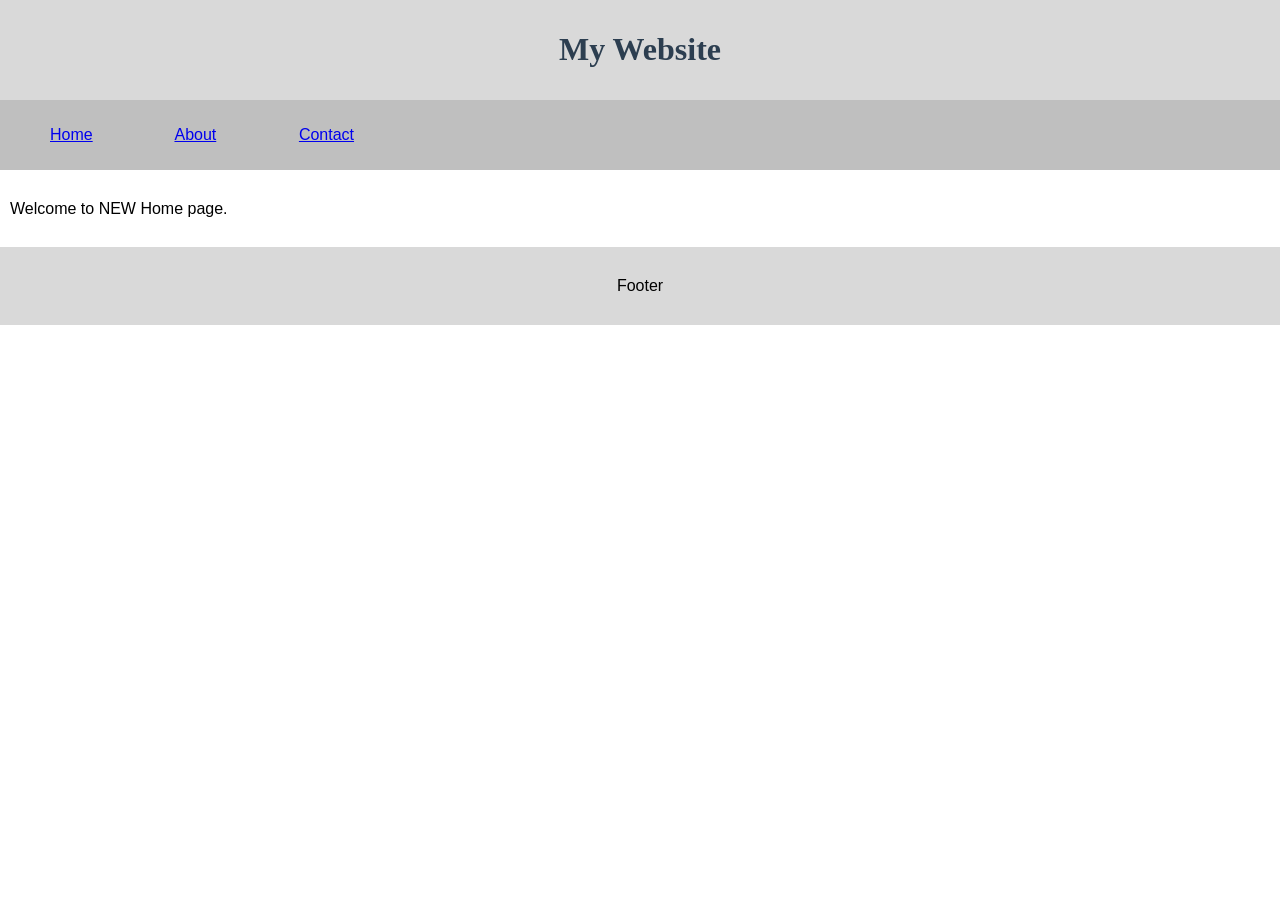
<file: index.html>
<!DOCTYPE html>
<html>
<head>
    <meta charset="UTF-8">
    <title>Home</title>
    <link rel="stylesheet" href="style.css">
</head>
<body>

<header>
    <h1>My Website</h1>
</header>

<nav>
    <ul>
        <li><a href="index.html">Home</a></li>
        <li><a href="about.html">About</a></li>
        <li><a href="contact.html">Contact</a></li>
    </ul>
</nav>

<main>
    <p>Welcome to NEW Home page.</p>   
</main>

<footer>
    <p>Footer</p>
</footer>

</body>
</html>
</file>
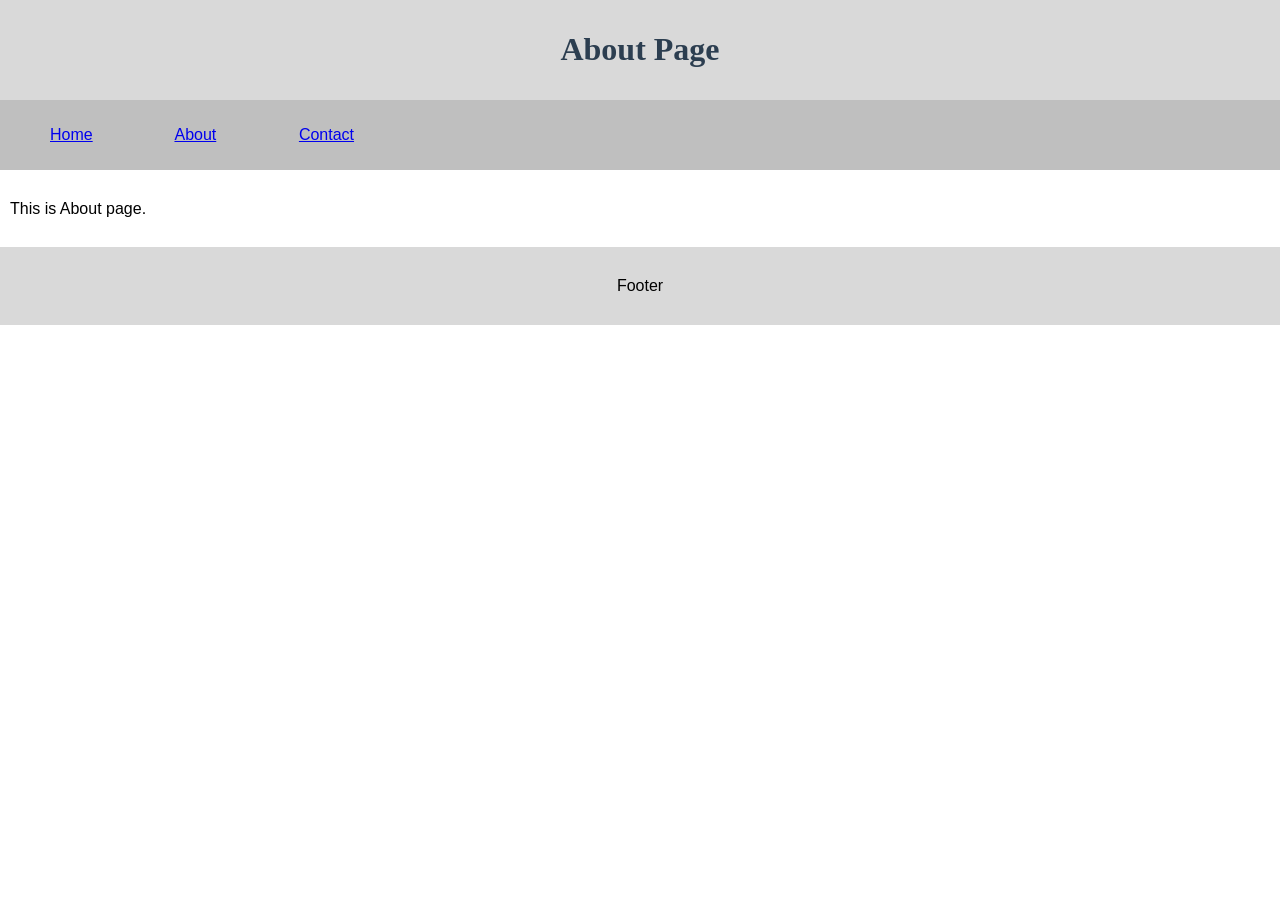
<file: about.html>
<!DOCTYPE html>
<html>
<head>
    <meta charset="UTF-8">
    <title>About</title>
    <link rel="stylesheet" href="style.css">
</head>
<body>

<header>
    <h1>About Page</h1>
</header>

<nav>
    <ul>
        <li><a href="index.html">Home</a></li>
        <li><a href="about.html">About</a></li>
        <li><a href="contact.html">Contact</a></li>
    </ul>
</nav>

<main>
    <p>This is About page.</p>
</main>

<footer>
    <p>Footer</p>
</footer>

</body>
</html>
</file>
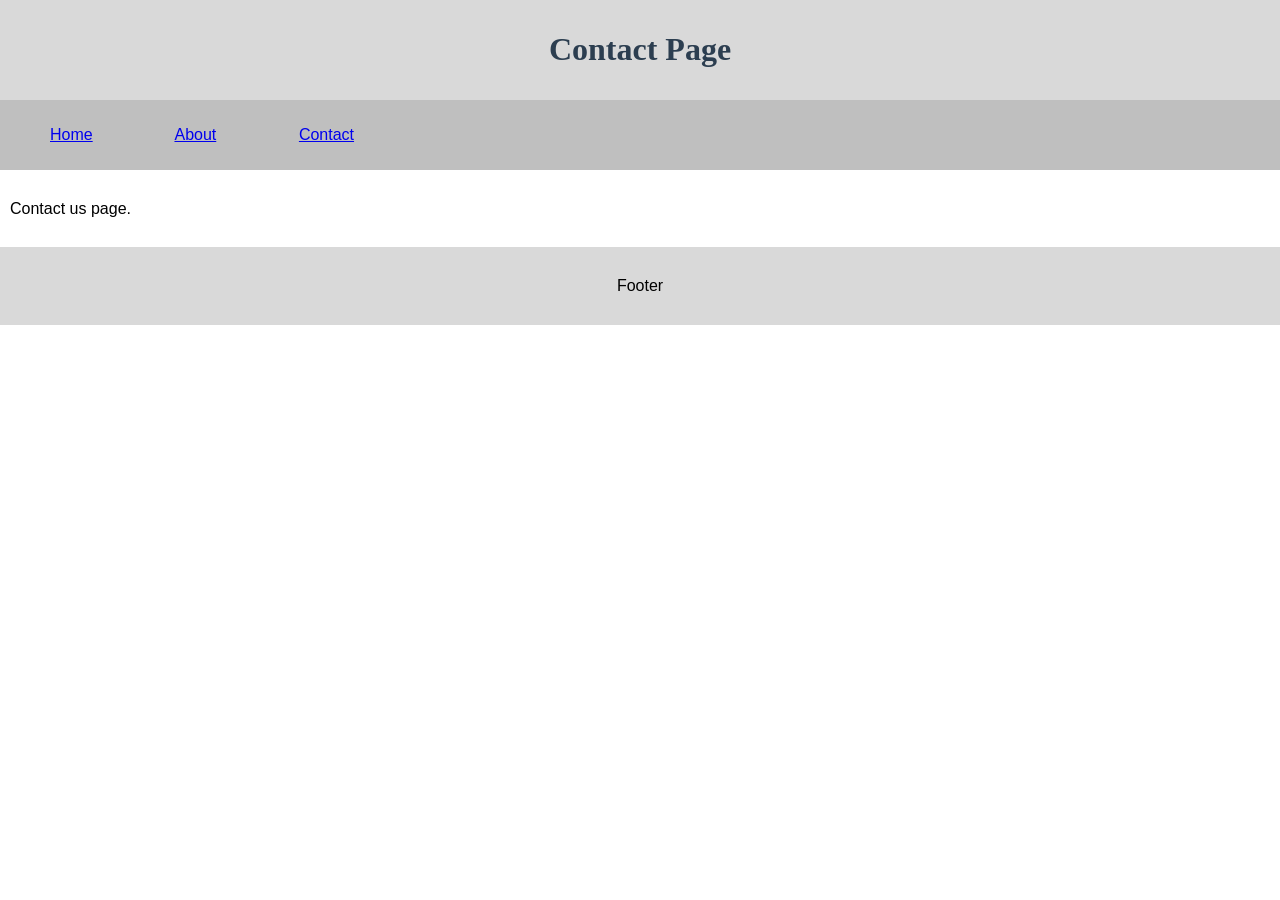
<file: contact.html>
<!DOCTYPE html>
<html>
<head>
    <meta charset="UTF-8">
    <title>Contact</title>
    <link rel="stylesheet" href="style.css">
</head>
<body>

<header>
    <h1>Contact Page</h1>
</header>

<nav>
    <ul>
        <li><a href="index.html">Home</a></li>
        <li><a href="about.html">About</a></li>
        <li><a href="contact.html">Contact</a></li>
    </ul>
</nav>

<main>
    <p>Contact us page.</p>
</main>

<footer>
    <p>Footer</p>
</footer>

</body>
</html>
</file>
<file: style.css>
body {
    font-family: Arial, sans-serif;
    font-size: 16px;
    margin: 0;
}

header {
    background-color: #d9d9d9;
    padding: 10px;
}

nav {
    background-color: #bfbfbf;
    padding: 10px;
}

main {
    background-color: #ffffff;
    font-size: 16px;
    padding: 10px;
}

footer {
    background-color: #d9d9d9;
    padding: 10px;
    text-align: center;
}

li {
    display: inline-block;
    width: 120px;
}

h1 {
    text-align: center;
    font-family: Georgia, serif;
    color: #2c3e50;
}

p {
    line-height: 1.6;
}
</file>
